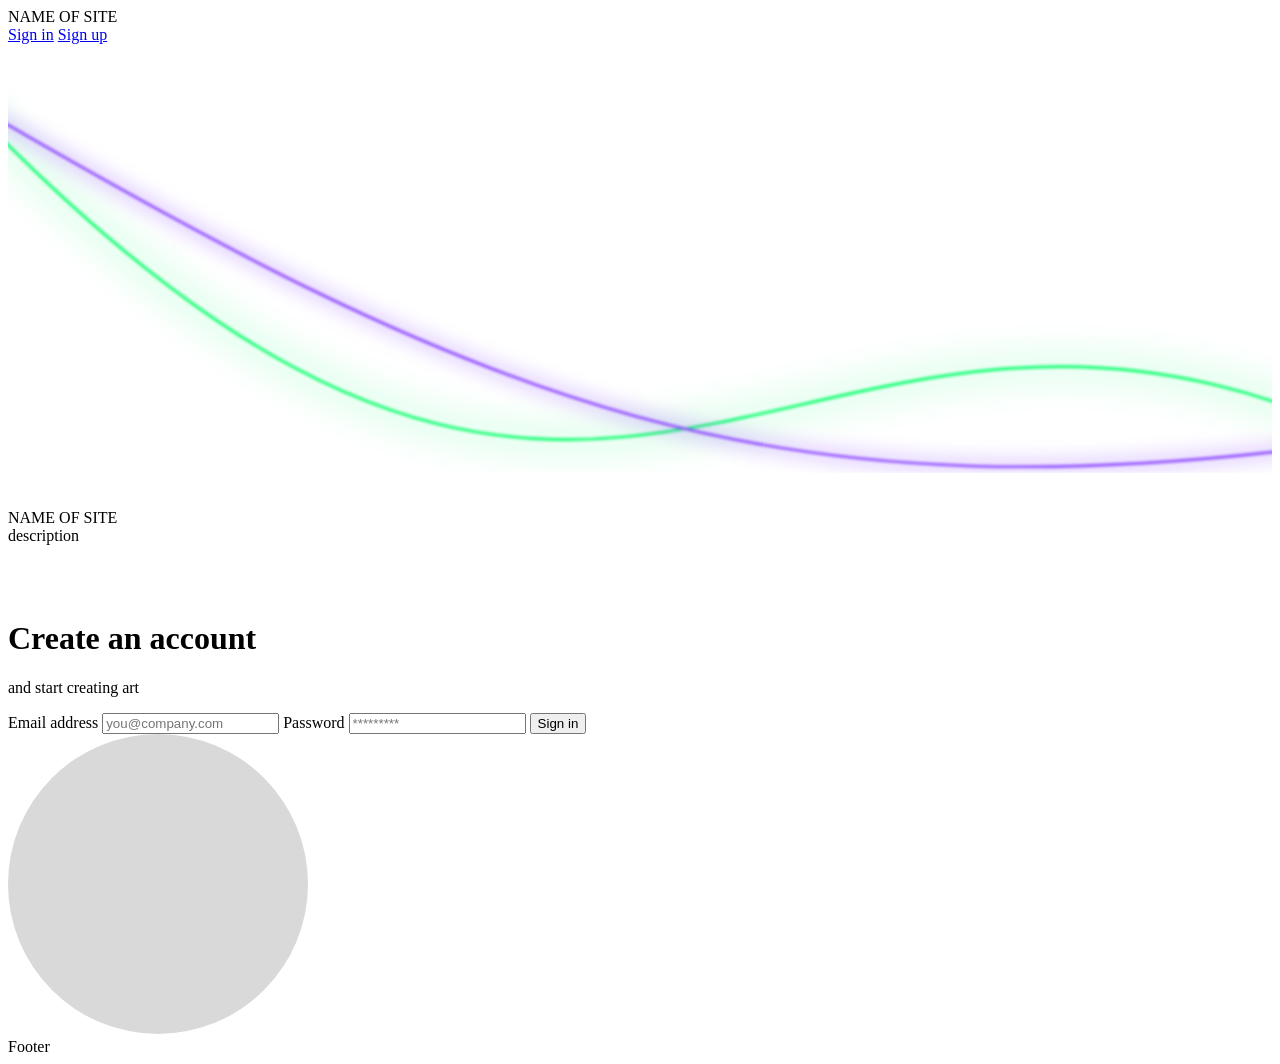
<file: src/main/resources/static/IMG/index.html>
<!DOCTYPE html>
<html xmlns:th="http://www.thymeleaf.org" lang="en">
<head>
    <meta charset="UTF-8">
    <meta name="viewport" content="width=device-width, initial-scale=1.0">
    <title>Index</title>
    <link rel="stylesheet" th:href="@{/static/css/main.css}">
</head>
<body>
    <div class="layout">
        <header>
            <div class="header">
                <div class="header_layout">
                    <div class="LOGO">
                        <div class="logo"></div>
                        <div class="name">NAME OF SITE</div>
                    </div>
                    <div class="nav"></div>
                    <div class="SIGN">
                        <a href="/sign_in" class="sign_in">Sign in</a>
                        <a href="sign_up" class="sign_up">Sign up</a>
                    </div>
                </div>
            </div>
        </header>
        <main class="welcome_main">
            <div class="part_1">
                <div class="BG">
                    <svg width="100%" height="100%" viewBox="0 0 1920 700" fill="none" xmlns="http://www.w3.org/2000/svg">
                        <g filter="url(#filter0_f_10_29)">
                        <path d="M2090.14 610.988C1182.17 171.988 936.891 1154.49 -87.4924 63" stroke="#00FF66" stroke-width="4"/>
                        <g filter="url(#filter1_f_10_29)">
                        <path d="M2090.14 610.988C1182.17 171.988 936.891 1154.49 -87.4924 63" stroke="#00FF66" stroke-width="6"/>
                        </g>
                        <path d="M2070.95 600.988C1151.48 730.988 733.911 553.988 -90.1276 70.4879" stroke="#8D47FF" stroke-width="4"/>
                        <g filter="url(#filter2_f_10_29)">
                        <path d="M2070.95 600.988C1151.48 730.988 733.911 553.988 -90.1276 70.4879" stroke="#8D47FF" stroke-width="6"/>
                        </g>
                        </g>
                        <defs>
                        <filter id="filter0_f_10_29" x="-96.6564" y="55.9464" width="2193.11" height="594.33" filterUnits="userSpaceOnUse" color-interpolation-filters="sRGB">
                        <feFlood flood-opacity="0" result="BackgroundImageFix"/>
                        <feBlend mode="normal" in="SourceGraphic" in2="BackgroundImageFix" result="shape"/>
                        <feGaussianBlur stdDeviation="2.5" result="effect1_foregroundBlur_10_29"/>
                        </filter>
                        <filter id="filter1_f_10_29" x="-149.687" y="0.946373" width="2301.15" height="672.74" filterUnits="userSpaceOnUse" color-interpolation-filters="sRGB">
                        <feFlood flood-opacity="0" result="BackgroundImageFix"/>
                        <feBlend mode="normal" in="SourceGraphic" in2="BackgroundImageFix" result="shape"/>
                        <feGaussianBlur stdDeviation="30" result="effect1_foregroundBlur_10_29"/>
                        </filter>
                        <filter id="filter2_f_10_29" x="-121.656" y="37.9024" width="2223.02" height="637.374" filterUnits="userSpaceOnUse" color-interpolation-filters="sRGB">
                        <feFlood flood-opacity="0" result="BackgroundImageFix"/>
                        <feBlend mode="normal" in="SourceGraphic" in2="BackgroundImageFix" result="shape"/>
                        <feGaussianBlur stdDeviation="15" result="effect1_foregroundBlur_10_29"/>
                        </filter>
                        </defs>
                        </svg>
                              
                </div>
                <div class="contaner">
                    <div class="line">
                        <div class="curcle_head">
                            <div class="curcle"></div>
                        </div>
                        <div class="line_node line_1">
                            <div class="line_clear"> </div>
                            <div class="line_blur"></div>
                        </div>
                        <div class="logo"></div>
                        <div class="line_node line_2">
                            <div class="line_clear"></div>
                            <div class="line_blur"></div>
                        </div>
                    </div>
                    <div class="main_info">
                        <div class="contaner_welcom">
                            <div class="logo"></div>
                            <div class="NAME">NAME OF SITE</div>
                            <div class="description">description</div>
                        </div>
                    </div>
                </div>
            </div>
            <div class="part_2">
                <div class="contaner">
                    <div class="logo">
                        <div class="shadow"> </div>
                        <svg width="40" height="50" viewBox="0 0 49 63" fill="none" xmlns="http://www.w3.org/2000/svg">
                            <path d="M2 60.5849C2 48.0022 12.0736 37.8019 24.5 37.8019C36.9264 37.8019 47 48.0022 47 60.5849M37.3571 15.0189C37.3571 22.209 31.6007 28.0377 24.5 28.0377C17.3992 28.0377 11.6429 22.209 11.6429 15.0189C11.6429 7.82874 17.3992 2 24.5 2C31.6007 2 37.3571 7.82874 37.3571 15.0189Z" stroke="white" stroke-width="4" stroke-linecap="round" stroke-linejoin="round"/>
                        </svg>                                                 
                    </div>
                    <div class="authorization">
                        <div class="contaner">
                            <div class="form">
                                <h1>Create an account</h1>
                                <p>and start creating art</p>
                                <form method="Post" action="/add" >
                                    <label for="mail">Email address</label>
                                    <input type="email" name="Email" id="mail" placeholder="you@company.com" required>
                                    <label for="password">Password</label>
                                    <input type="password" name="password" id="password" placeholder="*********" required>
                                    <!--<input type="hidden" th:name="${_csrf.parameterName}" th:value="${_csrf.token}"/>-->
                                    <button type="submit">Sign in</button>
                                </form>
                            </div>
                            <div class="separate_line">
                                <div class="line"></div>
                            </div>
                            <div class="logo_authorization">
                                <svg width="300" height="300" viewBox="0 0 300 300" fill="none" xmlns="http://www.w3.org/2000/svg">
                                    <circle cx="150" cy="150" r="150" fill="#D9D9D9"/>
                                    </svg>
                                    
                            </div>
                        </div>
                    </div>
                </div>
            </div>
        </main>
        <footer>Footer</footer>
    </div>
</body>
</html>
</file>
